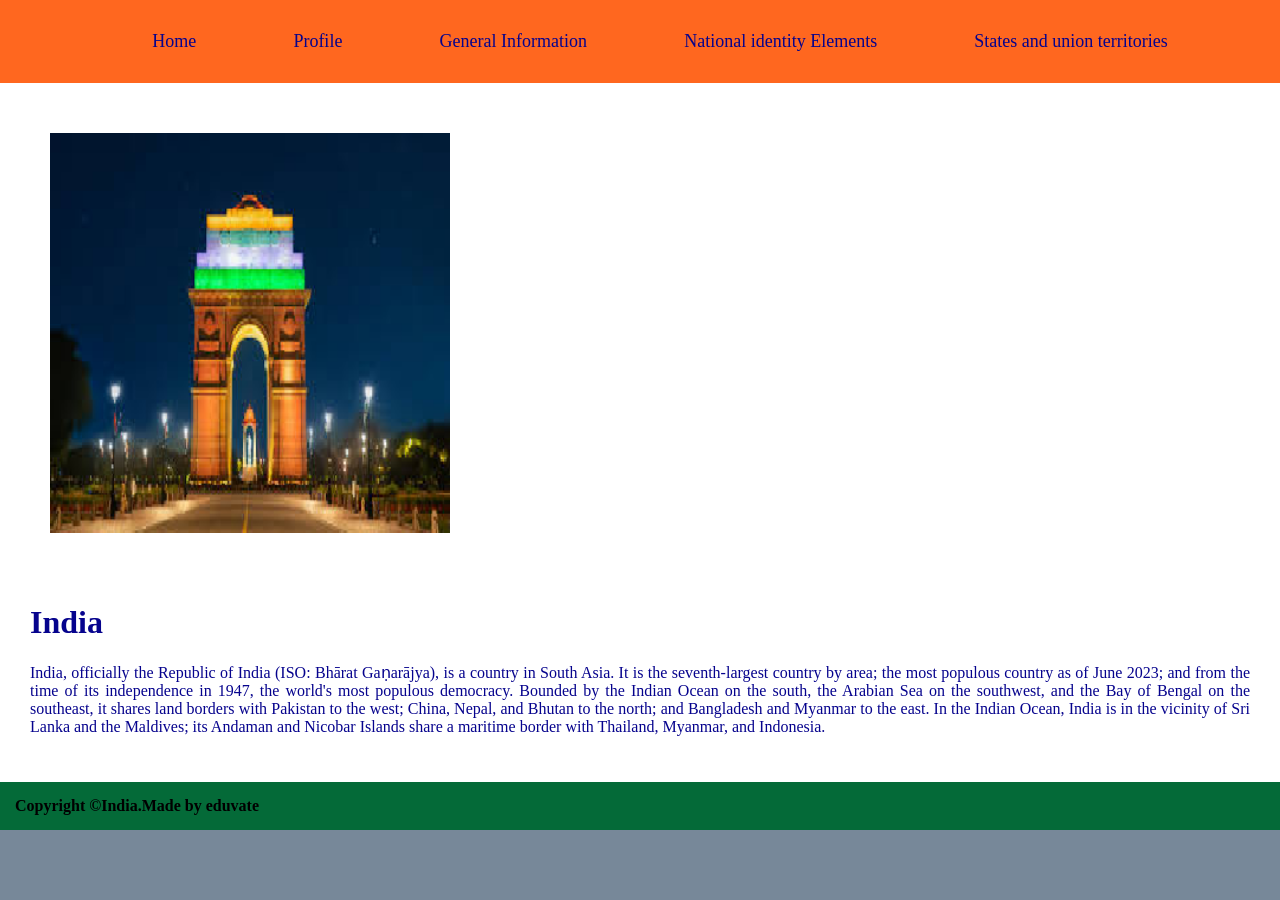
<file: index.html>
<!<!DOCTYPE HTML>
<html>
<head>
	<title>Indian Portal|Home</title>
	<link rel="stylesheet" href = "style.css">
</head>
<body>
	<header>
		<nav>
			<ul>
				<li><a href="index.html">Home</a></li>
				<li><a href="profile.html">Profile</a></li>
				<li><a href="generalinformation.html">General Information</a></li>
				<li><a href="nationalidentityelements.html">National identity Elements</a></li>
				<li><a href="statesunionterritories.html">States and union territories</a></li>
		</nav>
	</header>
	<main>
		<div class="row">
			<div class="column1">
				<img src="indiagate.jpeg" height="400px" width="400px">
			</div>
		</div>
		<div class="column2">
			<h1>India</h1>
			<p>India, officially the Republic of India (ISO: Bhārat Gaṇarājya), is a country in South Asia. 
                	It is the seventh-largest country by area; the most populous country as of June 2023; and from the 
                	time of its independence in 1947, the world's most populous democracy. Bounded by the Indian Ocean 
                	on the south, the Arabian Sea on the southwest, and the Bay of Bengal on the southeast, it shares 
                	land borders with Pakistan to the west; China, Nepal, and Bhutan to the north; and Bangladesh and 
                	Myanmar to the east. In the Indian Ocean, India is in the vicinity of Sri Lanka and the Maldives; 
                	its Andaman and Nicobar Islands share a maritime border with Thailand, Myanmar, and Indonesia.</p>

		</div>
	</main>
	<footer>
		<b>Copyright &copy;India.Made by eduvate</b>
	</footer>
</body>
</html>
</file>
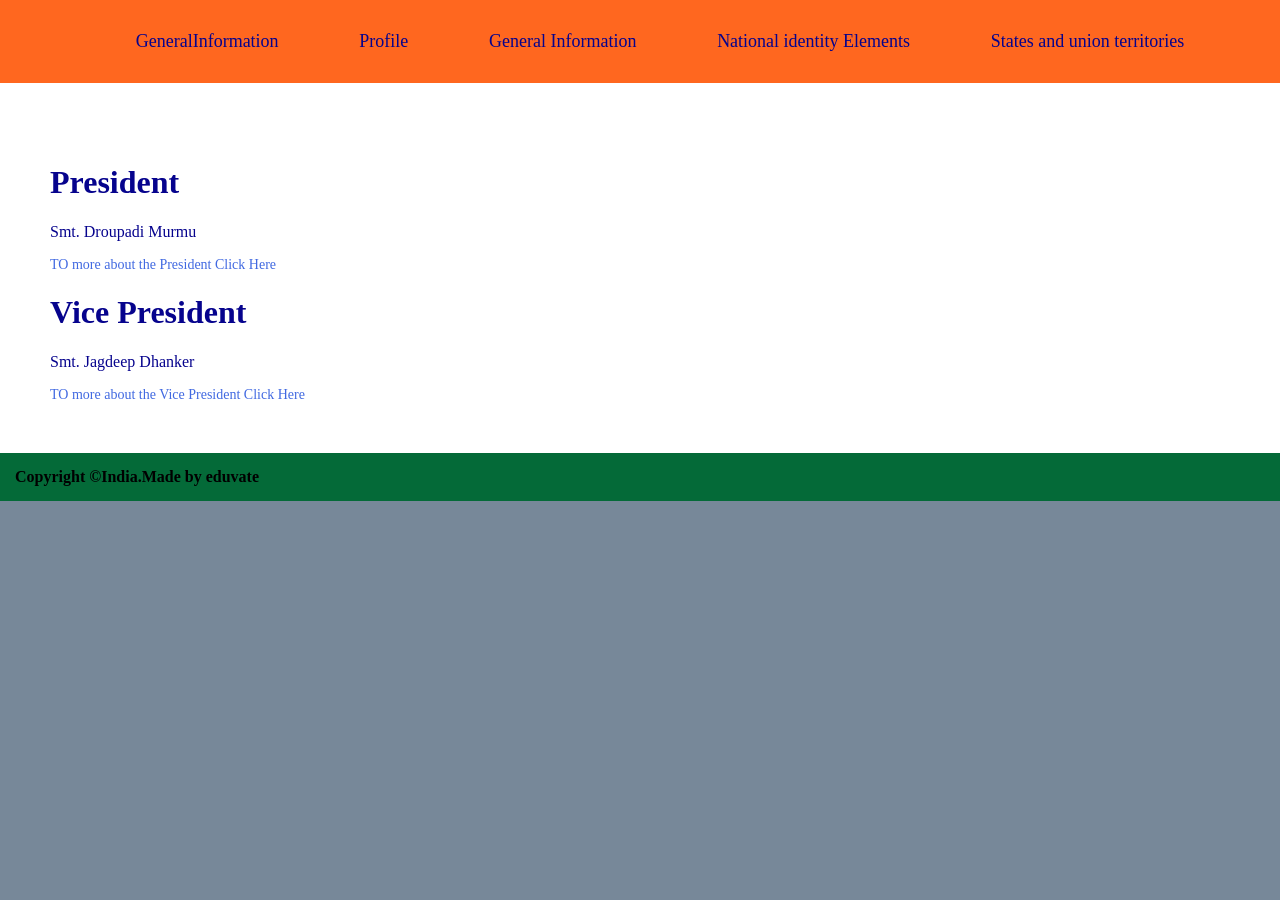
<file: generalinformation.html>
<!<!DOCTYPE HTML>
<html>
<head>
	<title>Indian Portal|Home</title>
	<link rel="stylesheet" href = "style.css">
</head>
<body>
	<header>
		<nav>
			<ul>
				<li><a href="index.html">GeneralInformation</a></li>
				<li><a href="profile.html">Profile</a></li>
				<li><a href="generalinformation.html">General Information</a></li>
				<li><a href="nationalidentityelements.html">National identity Elements</a></li>
				<li><a href="statesunionterritories.html">States and union territories</a></li>
		</nav>
	</header>
	<main>
		<div class="row">
			<div class="column2">
			<h1>President</h1>
			<p>Smt. Droupadi Murmu</p>
			<a href="https://presidentofindia.nic.in"target = "_blank">TO more about the President Click Here</a>
			<h1>Vice President</h1>
			<p>Smt. Jagdeep Dhanker</p>
			<a href="https://vicepresidentofindia.nic.in"target = "_blank">TO more about the Vice President Click Here</a>
		</div>
	</div>
	</main>
	<footer>
		<b>Copyright &copy;India.Made by eduvate</b>
	</footer>
</body>
</html>
</file>
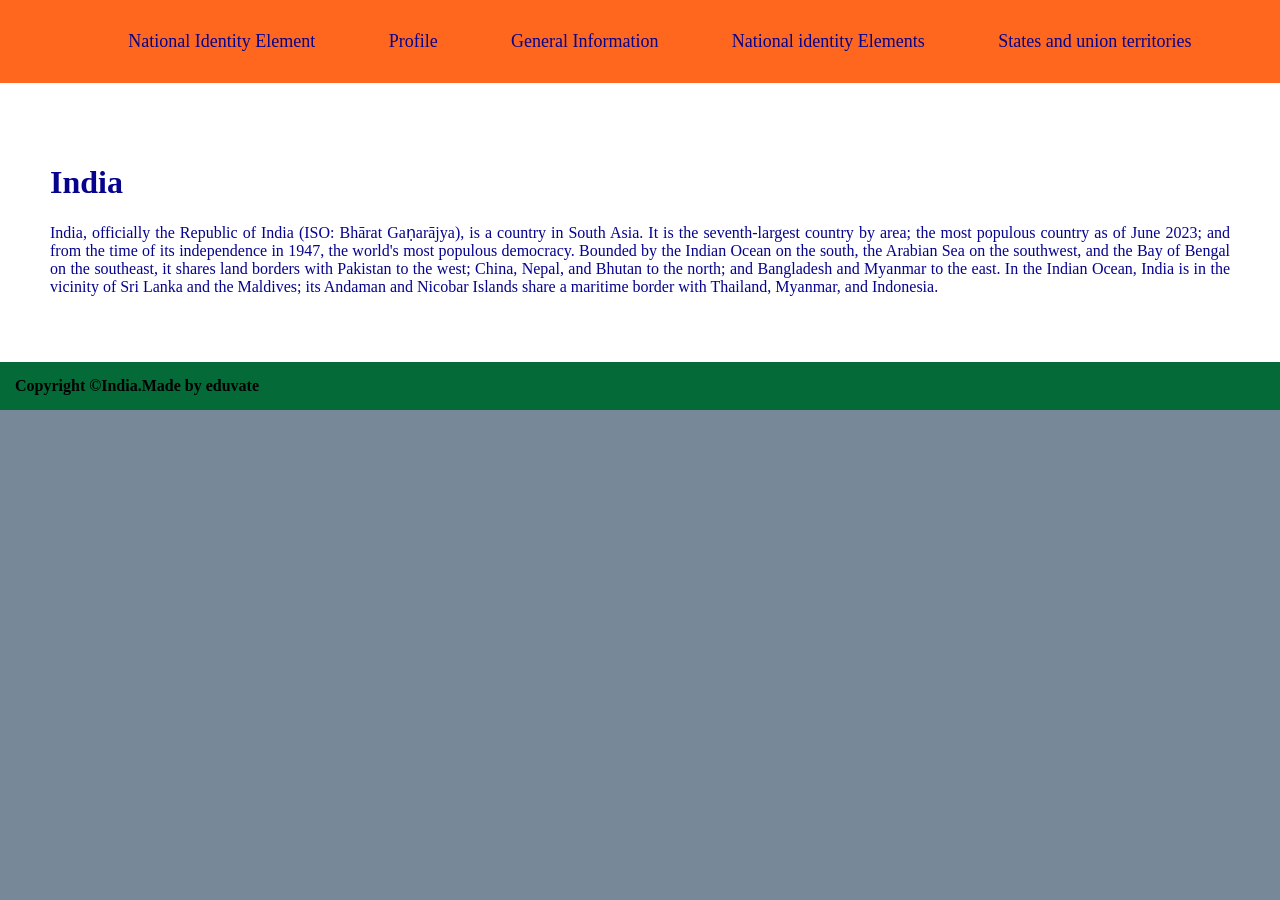
<file: nationalidentityelements.html>
<!<!DOCTYPE HTML>
<html>
<head>
	<title>Indian Portal|Home</title>
	<link rel="stylesheet" href = "style.css">
</head>
<body>
	<header>
		<nav>
			<ul>
				<li><a href="index.html">National Identity Element</a></li>
				<li><a href="profile.html">Profile</a></li>
				<li><a href="generalinformation.html">General Information</a></li>
				<li><a href="nationalidentityelements.html">National identity Elements</a></li>
				<li><a href="statesunionterritories.html">States and union territories</a></li>
		</nav>
	</header>
	<main>
		<div class="row">
			<div class="column2">
			<h1>India</h1>
			<p>India, officially the Republic of India (ISO: Bhārat Gaṇarājya), is a country in South Asia. 
                	It is the seventh-largest country by area; the most populous country as of June 2023; and from the 
                	time of its independence in 1947, the world's most populous democracy. Bounded by the Indian Ocean 
                	on the south, the Arabian Sea on the southwest, and the Bay of Bengal on the southeast, it shares 
                	land borders with Pakistan to the west; China, Nepal, and Bhutan to the north; and Bangladesh and 
                	Myanmar to the east. In the Indian Ocean, India is in the vicinity of Sri Lanka and the Maldives; 
                	its Andaman and Nicobar Islands share a maritime border with Thailand, Myanmar, and Indonesia.</p>
</div>
		</div>
	</main>
	<footer>
		<b>Copyright &copy;India.Made by eduvate</b>
	</footer>
</body>
</html>
</file>
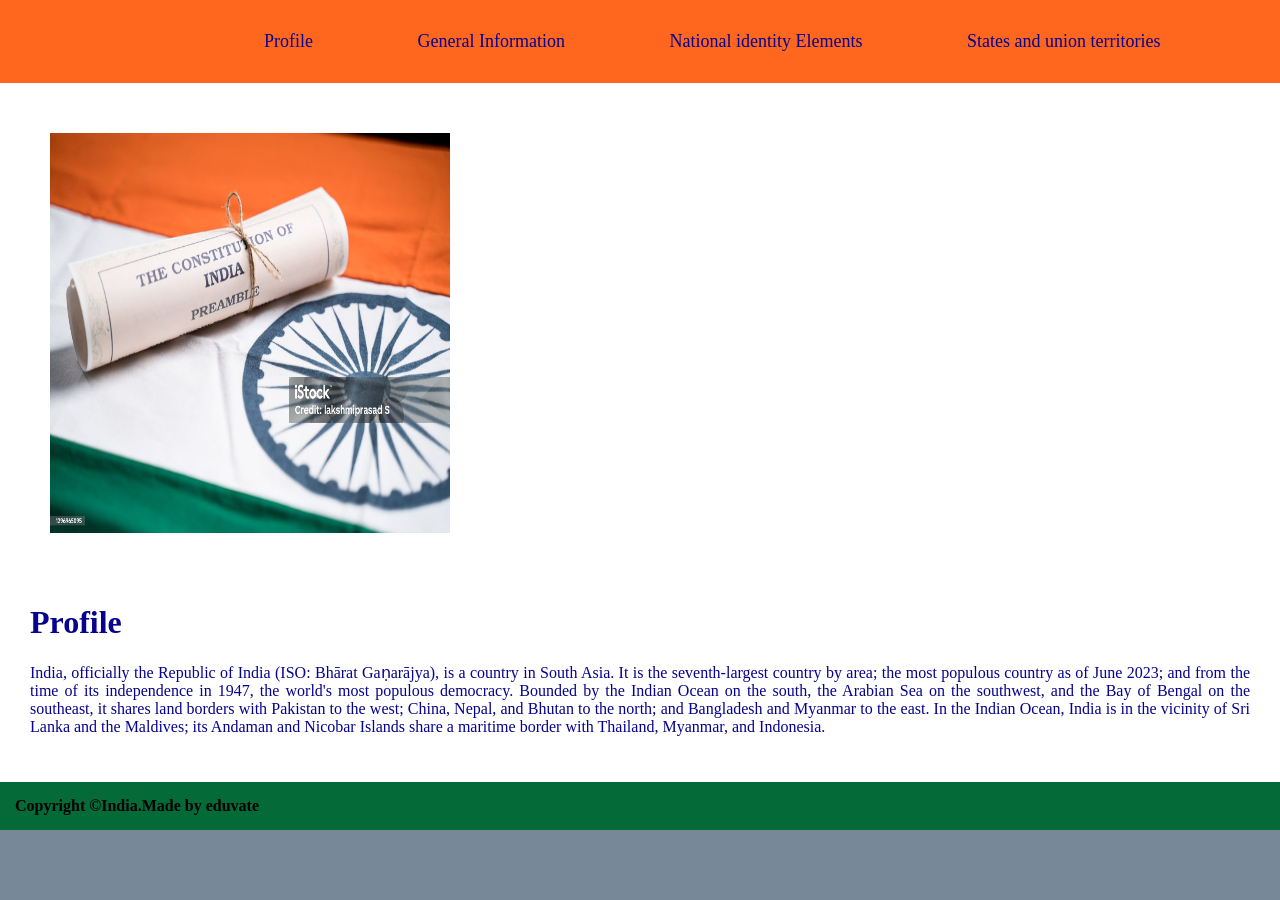
<file: profile.html>
<!<!DOCTYPE HTML>
<html>
<head>
	<title>Indian Portal|Home</title>
	<link rel="stylesheet" href = "style.css">
</head>
<body>
	<header>
		<nav>
			<ul>
				<li><a href="index.html"></a></li>
				<li><a href="profile.html">Profile</a></li>
				<li><a href="generalinformation.html">General Information</a></li>
				<li><a href="nationalidentityelements.html">National identity Elements</a></li>
				<li><a href="statesunionterritories.html">States and union territories</a></li>
		</nav>
	</header>
	<main>
		<div class="row">
			<div class="column1">
				<img src="Culture.jpeg" height="400px" width="400px">
			</div>
		</div>
		<div class="column2">
			<h1>Profile</h1>
			<p>India, officially the Republic of India (ISO: Bhārat Gaṇarājya), is a country in South Asia. 
                	It is the seventh-largest country by area; the most populous country as of June 2023; and from the 
                	time of its independence in 1947, the world's most populous democracy. Bounded by the Indian Ocean 
                	on the south, the Arabian Sea on the southwest, and the Bay of Bengal on the southeast, it shares 
                	land borders with Pakistan to the west; China, Nepal, and Bhutan to the north; and Bangladesh and 
                	Myanmar to the east. In the Indian Ocean, India is in the vicinity of Sri Lanka and the Maldives; 
                	its Andaman and Nicobar Islands share a maritime border with Thailand, Myanmar, and Indonesia.</p>

		</div>
	</main>
	<footer>
		<b>Copyright &copy;India.Made by eduvate</b>
	</footer>
</body>
</html>
</file>
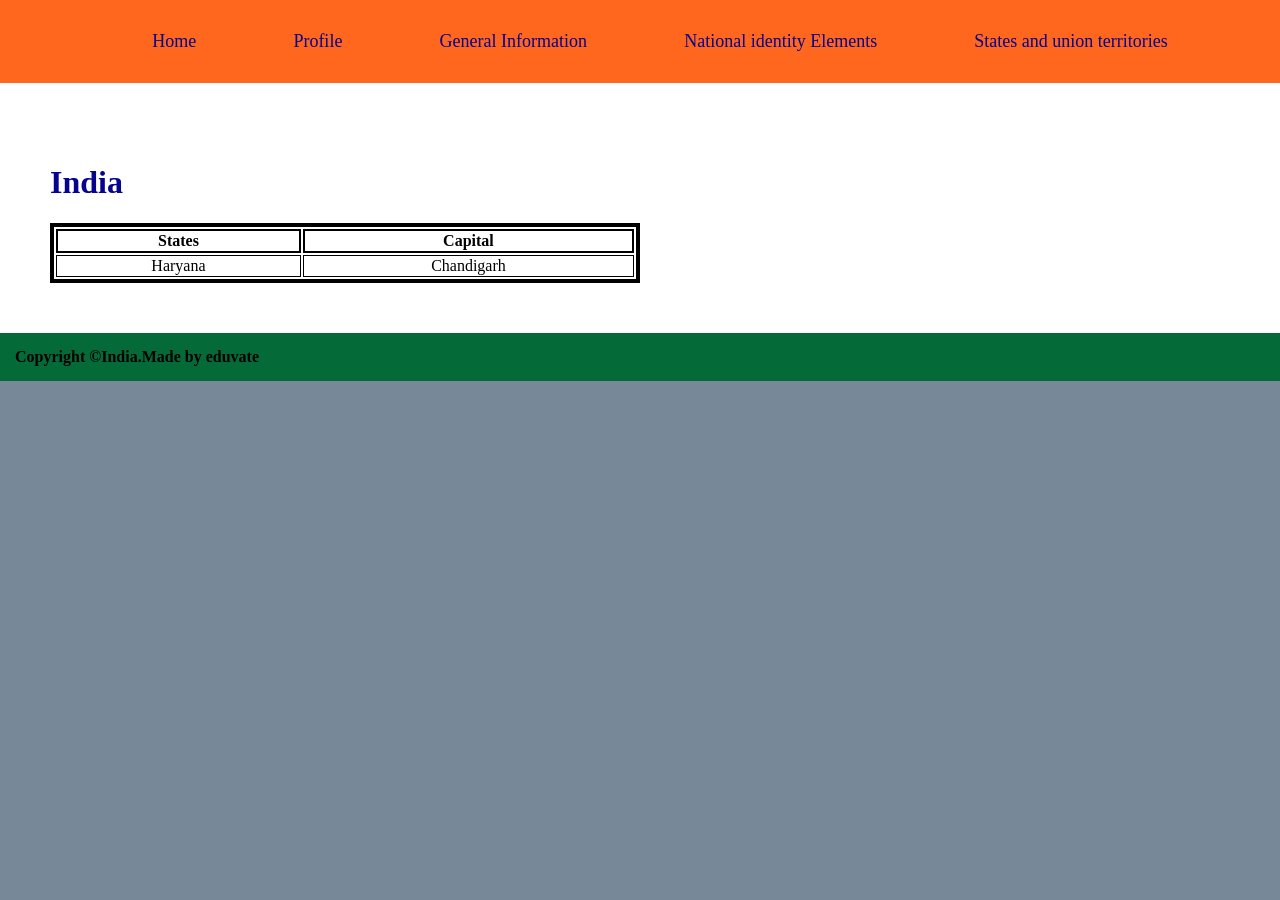
<file: statesunionterritories.html>
<!<!DOCTYPE HTML>
<html>
<head>
	<title>Indian Portal|States</title>
	<link rel="stylesheet" href = "style.css">
</head>
<body>
	<header>
		<nav>
			<ul>
				<li><a href="index.html">Home</a></li>
				<li><a href="profile.html">Profile</a></li>
				<li><a href="generalinformation.html">General Information</a></li>
				<li><a href="nationalidentityelements.html">National identity Elements</a></li>
				<li><a href="statesunionterritories.html">States and union territories</a></li>
		</nav>
	</header>
	<main>
		<div class="row">
			<div class="column2">
			<h1>India</h1>
			<table><tr><th>States</th>
				<th>Capital</th></tr>
				<tr><td>Haryana</td>
					<td>Chandigarh</td></tr></table>
</div>
		</div>
	</main>
	<footer>
		<b>Copyright &copy;India.Made by eduvate</b>
	</footer>
</body>
</html>
</file>
<file: style.css>
body{
	margin: 0;
	padding: 0;
	background-color: lightslategray;
}
header{padding: 15px;
background-color: #FF671F;
}
nav ul{
	display: flex;
	justify-content: space-evenly;
}
nav ul li{
	list-style: none;
}
nav ul li a{
	color: #06038D;
	text-decoration: none;
	font-size: 18px;
}
footer{
	padding: 15px;
	margin-bottom: 0px;
	background: #046A38;
}
footer_papagraph{
	text-align: center;
	font-weight: 700;
	color: greenyellow;
}
a{
	color: royalblue;
	text-decoration: none;
	font-size: 14px;
	position: relative;
}
main{
	color: #06038D;
	padding: 10px;
	background-color: white;
}
p{
	text-align: justify;
}
.row{
	display: flex;
	flex-wrap: nowrap;
	padding: 20px;
	margin-top: 10px;
}
.column1{
	flex-basis: 40%;
	margin-left: 10px;
	padding: 10px;
}
.column2{
	flex-basis: 120%;
	padding: 20px;
}
table{
border: 4px solid black;
width: 50%;
text-align: center;
}
th{
	border: 2px solid black;
}
td{
	border: 1px solid black;
}
</file>
